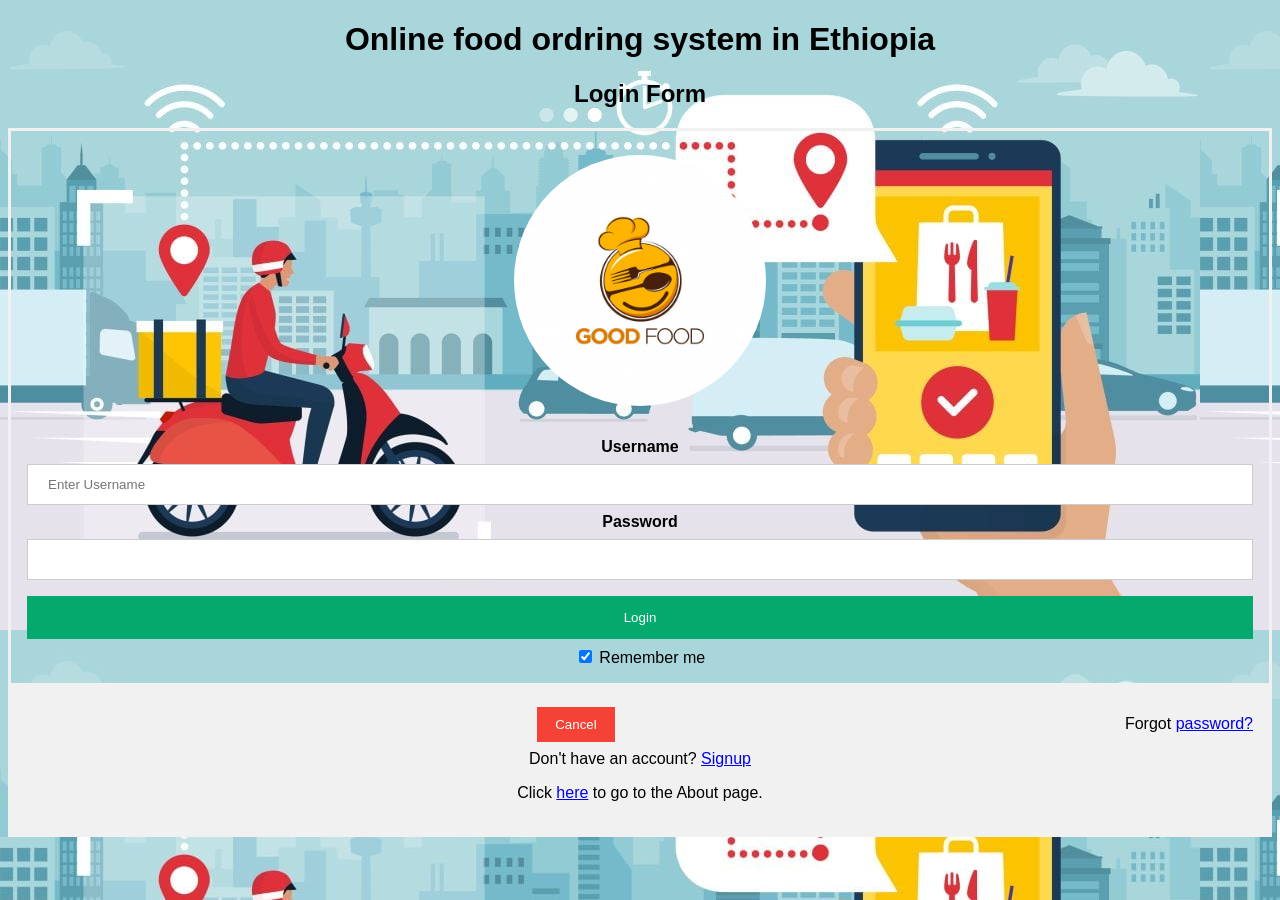
<file: Samuel.html>
<!DOCTYPE html>
<html>
<head>
  <center>
  <h1> Online food ordring system in Ethiopia</h1>
<meta name="viewport" content="width=device-width, initial-scale=1">
<style>
body {font-family: Arial, Helvetica, sans-serif;}

body {
          background-image: url('download.jpeg');
        }



form {border: 3px solid #f1f1f1;}

input[type=text], input[type=password] {
  width: 100%;
  padding: 12px 20px;
  margin: 8px 0;
  display: inline-block;
  border: 1px solid #ccc;
  box-sizing: border-box;
}

button {
  background-color: #04AA6D;
  color: white;
  padding: 14px 20px;
  margin: 8px 0;
  border: none;
  cursor: pointer;
  width: 100%;
}

button:hover {
  opacity: 0.8;
}

.cancelbtn {
  width: auto;
  padding: 10px 18px;
  background-color: #f44336;
}

.imgcontainer {
  text-align: center;
  margin: 24px 0 12px 0;
}

img.avatar {
  width: 20%;
  border-radius: 10%;
  background-size:cover; /*this property does the magic*/
  border-radius:50%;
}

.container {
  padding: 16px;
}

span.psw {
  float: right;
  padding-top: 16px;
}

/* Change styles for span and cancel button on extra small screens */
@media screen and (max-width: 300px) {
  span.psw {
     display: block;
     float: none;
  }
  .cancelbtn {
     width: 100%;
  }
}
</style>
</head>
<body>

<h2>Login Form</h2>

<form action="/action_page.php" method="post">
  <div class="imgcontainer">
    <img src="food.jpg" alt="Avatar" class="avatar">
  </div>



  

   

  <div class="container">
    <label for="uname"><b>Username</b></label>
    <input type="text" placeholder="Enter Username" name="uname" required>

    <label for="psw"><b>Password</b></label>
    <input type="password" id="psw" name="psw" pattern="(?=.*\d)(?=.*[a-z])(?=.*[A-Z]).{8,}" title="Must contain at least one number and one uppercase and lowercase letter, and at least 8 or more characters" required>
              
    <button type="submit">Login</button>
    <label>
      <input type="checkbox" checked="checked" name="remember"> Remember me
    </label>
  </div>

  <div class="container" style="background-color:#f1f1f1">
    <button type="button" class="cancelbtn">Cancel</button>
    <span class="psw">Forgot <a href="#">password?</a></span>




  






  <div class="form-link">
      <span>Don't have an account? <a href="my.html" class="link signup-link">Signup</a></span>
  </div>



    <p>Click <a href="bigbang.html">here</a> to go to the About page.</p>

  </div>
</form>
</center>





</body>
</html>
</file>
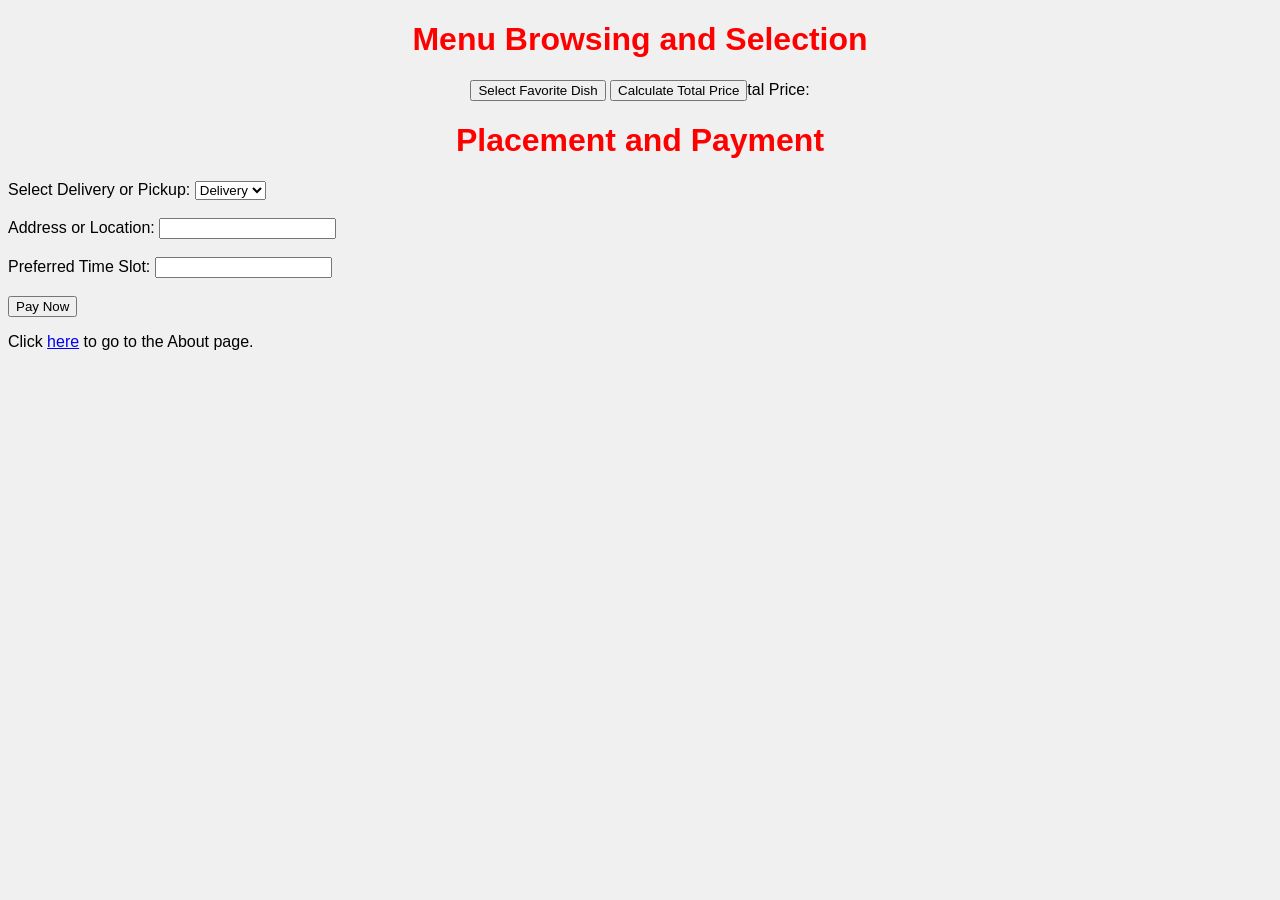
<file: Samuel_assignments.html>
<!DOCTYPE html>
<html>
<head>
  <body>


    
    <style>
             body {
            font-family: Arial, sans-serif;
            background-color: #F0F0F0;
        }
        h1 {
            text-align: center;
            color: #FF0000;
        }
        .container {
            width: 80%;
            margin: 0 auto;
        }
        .menu {
            display: flex;
            flex-wrap: wrap;
            justify-content: space-between;
        }
        .item {
            width: 30%;
            margin: 10px;
            padding: 10px;
            border: 1px solid #CCCCCC;
            box-shadow: 2px 2px 5px #AAAAAA;
        }
        .item img {
            width: 100%;
            height: auto;
        }
        .item h3 {
            margin: 0;
            padding: 5px 0;
        }
        .item p {
            margin: 0;
            padding: 5px 0;
        }
        .item button {
            width: 100%;
            padding: 10px;
            background-color: #00FF00;
            border: none;
            cursor: pointer;
        }
        
    </style>
     
  <center>  
         <h2>
             
 
    <h1>Menu Browsing and Selection</h1>

    
<div id="menuItems" style="display: none;">
  
  <h2>Burger Menu</h2>
  <input type="radio" name="burger" value="Burger" data-price="50">  Hamburger ($50)<br>
  <img src="Ham1.jpeg" alt="burger">

  <input type="radio" name="burger" value="Cheese burger" data-price="150"> Cheese burger  ($150)<br><br>
  <img src="cheeseburger.jpeg" alt="burger">

  <input type="radio" name="burger" value="Double burger" data-price="180"> Double burger  ($180)<br><br>
  <img src="double.jpeg" alt="burger">

  <input type="radio" name="burger" value="Special burger" data-price="200"> Special burger  ($200)<br><br>
  <img src="Special_1.jpeg" alt="burger">

   <input type="radio" name="burger" value="Sandwitch" data-price="190"> Sandwitch ($190) <br> <br>
   <img src="Sandwitch.jpeg" alt="burger">

  
  <h2>Pizza Menu</h2>
  <input type="radio" name="pizza" value="Pizza" data-price="100">  Ham pizza ($100)<br>
  <img src="Ham.jpeg" alt="Pizza">

  <input type="radio" name="pizza" value="Margerita pizza " data-price="150"> Margerita pizza ($150)<br><br>
  <img src="Margherita.jpeg" alt="Pizza">

  <input type="radio" name="pizza" value="Tuna pizza" data-price="200"> Tuna pizza ($200)<br><br>
  <img src="Tuna pizza.jpeg" alt="Pizza">

  <input type="radio" name="pizza" value="Special pizza" data-price="300"> Special pizza ($300)<br><br>
  <img src="Special.jpeg" alt="Pizza">
  
  <h2>Salad Menu</h2>
  <input type="radio" name="salad" value="Salad" data-price="10"> Salad ($10)<br><br>
  <img src="salad.jpeg" alt="salad">
<h2>Ethiopian Traditional Foods</h2>
<input type="radio" name="additionalFood" value="Kitfo" data-price="80"> Kitfo ($80)<br><br>
<img src="Tradditonal.jpeg" alt="additionalFood">
<input type="radio" name="additionalFood" value="Tibs" data-price="90"> Tibs ($90)<br><br>
<img src="Tibs.jpeg" alt="additionalFood">


<h2> Drinks </h2>
<input type="radio" name="Drinks" value="Soda" data-price="10"> Soda ($10)<br><br>
<img src="Soda.jpeg" alt="Drinks">
<input type="radio" name="Drinks" value="beer" data-price="5"> beer ($5)<br><br>
<img src="beer.jpeg" alt="Drinks">


<input type="radio" name="Drinks" value="smoothies" data-price="15"> smoothies ($15) <br> <br>
<img src="smoothies.jpeg" alt="Drinks">





</div>





<button onclick="showMenu()">Select Favorite Dish</button>
<button onclick="calculatePrice()">Calculate Total Price</button>tal Price: <span id="totalPrice"></span></h3>
   
</center>

    </div>
  </body>

            



<title>User Registration and Profile for online food ordring and payment in Ethiopia</title>

<script>
  function calculatePrice() {
    var total = 0;

  // Get the selected burger
  var burgerSelection = document.querySelector('input[name="burger"]:checked');
  if (burgerSelection) {
    total += parseInt(burgerSelection.getAttribute("data-price"));
  }

  // Get the selected pizza
  var pizzaSelection = document.querySelector('input[name="pizza"]:checked');
  if (pizzaSelection) {
    total += parseInt(pizzaSelection.getAttribute("data-price"));
  }

  // Get the selected salad
  var saladSelection = document.querySelector('input[name="salad"]:checked');
  if (saladSelection) {
    total += parseInt(saladSelection.getAttribute("data-price"));
  }

  // Get the selected additional food
  var additionalFoodSelection = document.querySelector('input[name="additionalFood"]:checked');
  if (additionalFoodSelection) {
    total += parseInt(additionalFoodSelection.getAttribute("data-price"));
  }

  var DrinksSelection = document.querySelector('input[name="Drinks"]:checked');
  if (DrinksSelection) {
    total += parseInt(DrinksSelection.getAttribute("data-price"));
  }


  if (total > 0) {
    alert("The total price is: $" + total);
  } else {
    alert("Please select at least one item.");
  }
}
  
  function showMenu() {
    var menuItems = document.getElementById("menuItems");
    menuItems.style.display = "block";
  }


  
  </script>
  
<!DOCTYPE html>
<html>
<head>
<title>Menu Browsing and Selection</title>

<script>
  function selectDish() {
    // Perform actions when a dish is selected
    
    // Redirect to payment page
    window.location.href = "payment.html";
  }
</script>


<!DOCTYPE html>
<html>
<head>
<title>Placement and Payment</title>

<script>
  function makePayment() {
    // Perform actions for selecting payment options
    
    // Redirect to thank you page 
    window.location.href = "https://www.paypal.com/";

 
 
 
 }
</script>

</head>
<body>
  <h1>Placement and Payment</h1>
  
  <form id="paymentForm" onsubmit="event.preventDefault(); makePayment();">
    <label for="deliveryOption">Select Delivery or Pickup:</label>
    <select id="deliveryOption" name="deliveryOption">
      <option value="delivery">Delivery</option>
      <option value="pickup">Pickup</option>
    </select><br><br>
    
    <label for="address">Address or Location:</label>
    <input type="text" id="address" name="address" required><br><br>
    
    <label for="timeSlot">Preferred Time Slot:</label>
    <input type="text" id="timeSlot" name="timeSlot" required><br><br>
    
    <button type="submit">Pay Now</button>

  </form>

</h2>
<p>Click <a href="Samuel.html">here</a> to go to the About page.</p>

</body>
</html>
</file>
